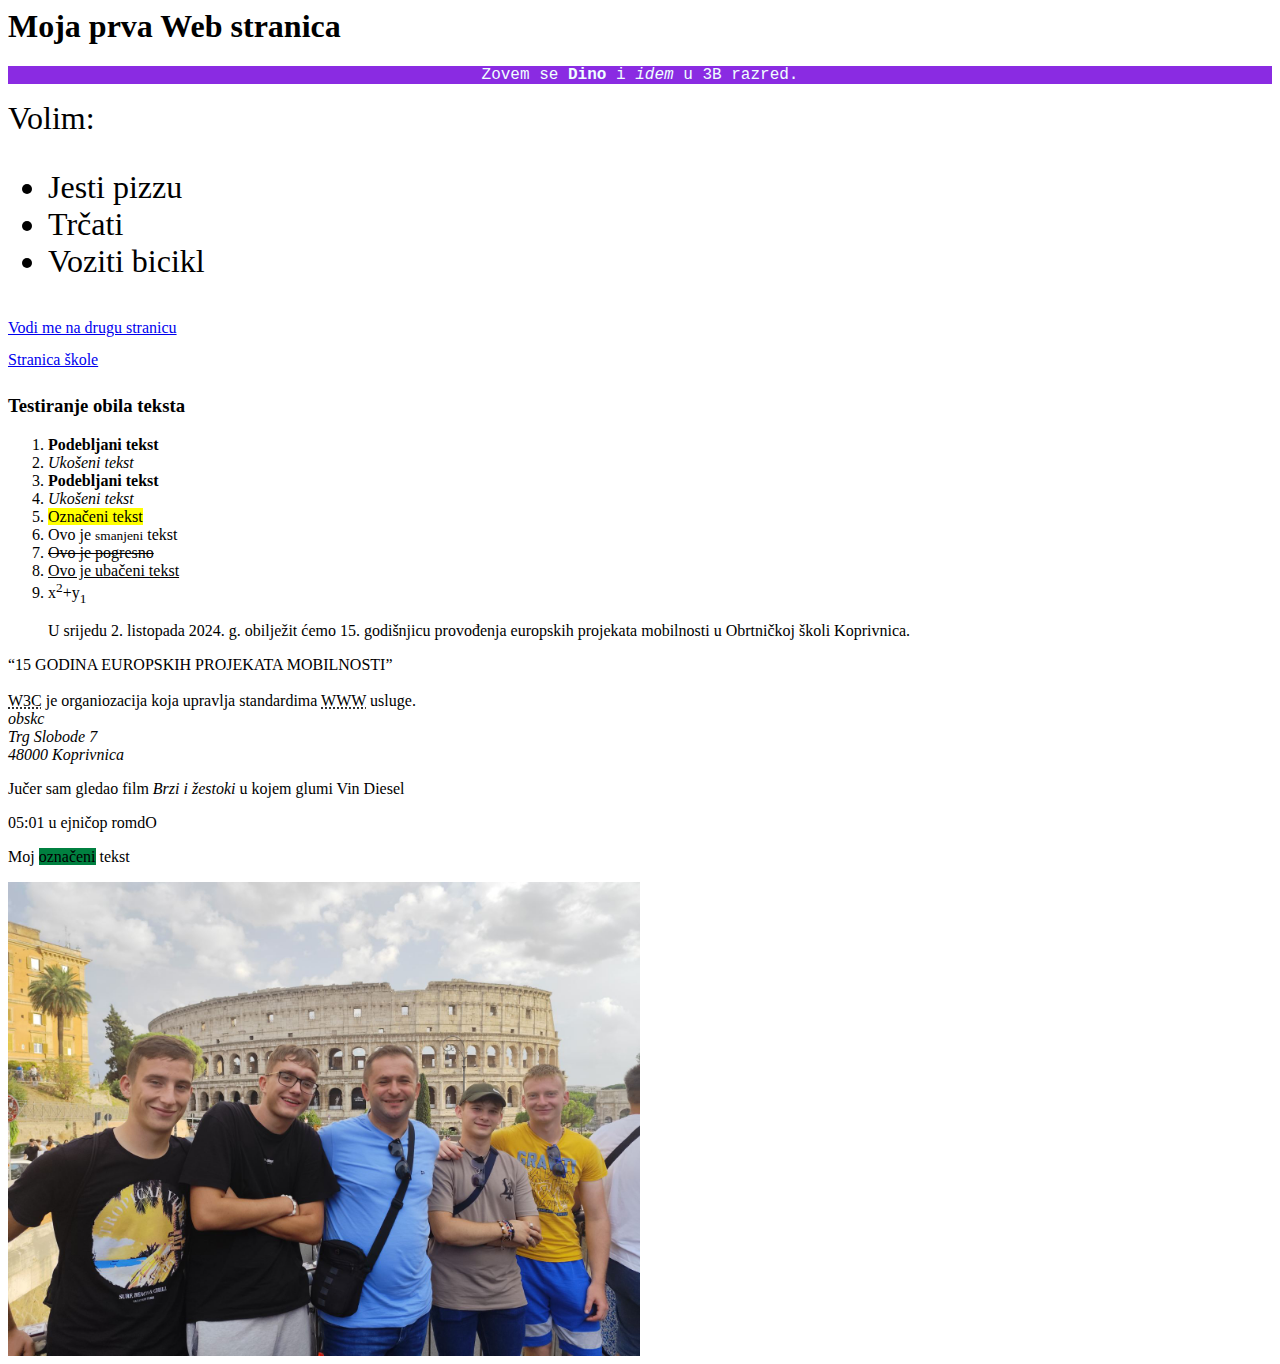
<file: index.html>
<html>

<head>
    <title>Moja prva Web stranica</title>
    <link rel="stylesheet" href="stilovi.css" />
</head>

<body>
    <h1>Moja prva Web stranica</h1>

    <!-- Ovo je komentar -->

    <p class="boja">
        Zovem se <strong>Dino</strong> i <em>idem</em> u 3B razred.
    </p>

    <div style="font-size: xx-large;">
        <span>Volim:</span>
        <ul>
            <li>Jesti pizzu</li>
            <li>Trčati</li>
            <li>Voziti bicikl</li>
        </ul>
    </div>

    <a href="druga.html">Vodi me na drugu stranicu</a><br />
    <a href="http://www.obskc.hr" target="_blank">Stranica škole</a>

    <div>
        <h3>Testiranje obila teksta</h3>
        <ol>
            <li><b>Podebljani tekst</b></li>
            <li><i>Ukošeni tekst</i></li>
            <li><strong>Podebljani tekst</strong></li>
            <li><em>Ukošeni tekst</em></li>
            <li><mark>Označeni tekst</mark></li>
            <li>Ovo je <small>smanjeni</small> tekst</li>
            <li><del>Ovo je pogresno</del></li>
            <li><ins>Ovo je ubačeni tekst</ins></li>
            <li>x<sup>2</sup>+y<sub>1</sub></li>
        </ol>
    </div>


    <blockquote cite="http://www.ss-obrtnicka-koprivnica.skole.hr/?news_hk=1&news_id=1364&mshow=1443#mod_news">
        U srijedu 2. listopada 2024. g. obilježit ćemo 15. godišnjicu provođenja
         europskih projekata mobilnosti u Obrtničkoj školi Koprivnica.</blockquote>

    <q>15 GODINA EUROPSKIH PROJEKATA MOBILNOSTI</q>
    <br></br>

    <abbr title="World wide Web Consortium">W3C</abbr> je organiozacija koja upravlja standardima <abbr title="World wide web">WWW</abbr> usluge.

    <address>
        obskc</br>
        Trg Slobode 7</br>
        48000 Koprivnica</br>
    </address>

    <p>Jučer sam gledao film <cite>Brzi i žestoki</cite> u kojem glumi Vin Diesel</p>

    <p>
        <bdo dir="rtl">Odmor počinje u 10:50</bdo>
    </p>

    <p>
        Moj <span style="background-color: hsl(150, 100%, 25%);">označeni</span> tekst
    </p>

    <img src="slika.jpg" alt="Slika sa susreta" style="width: 50%;+"/>
</body>

</html>
</file>
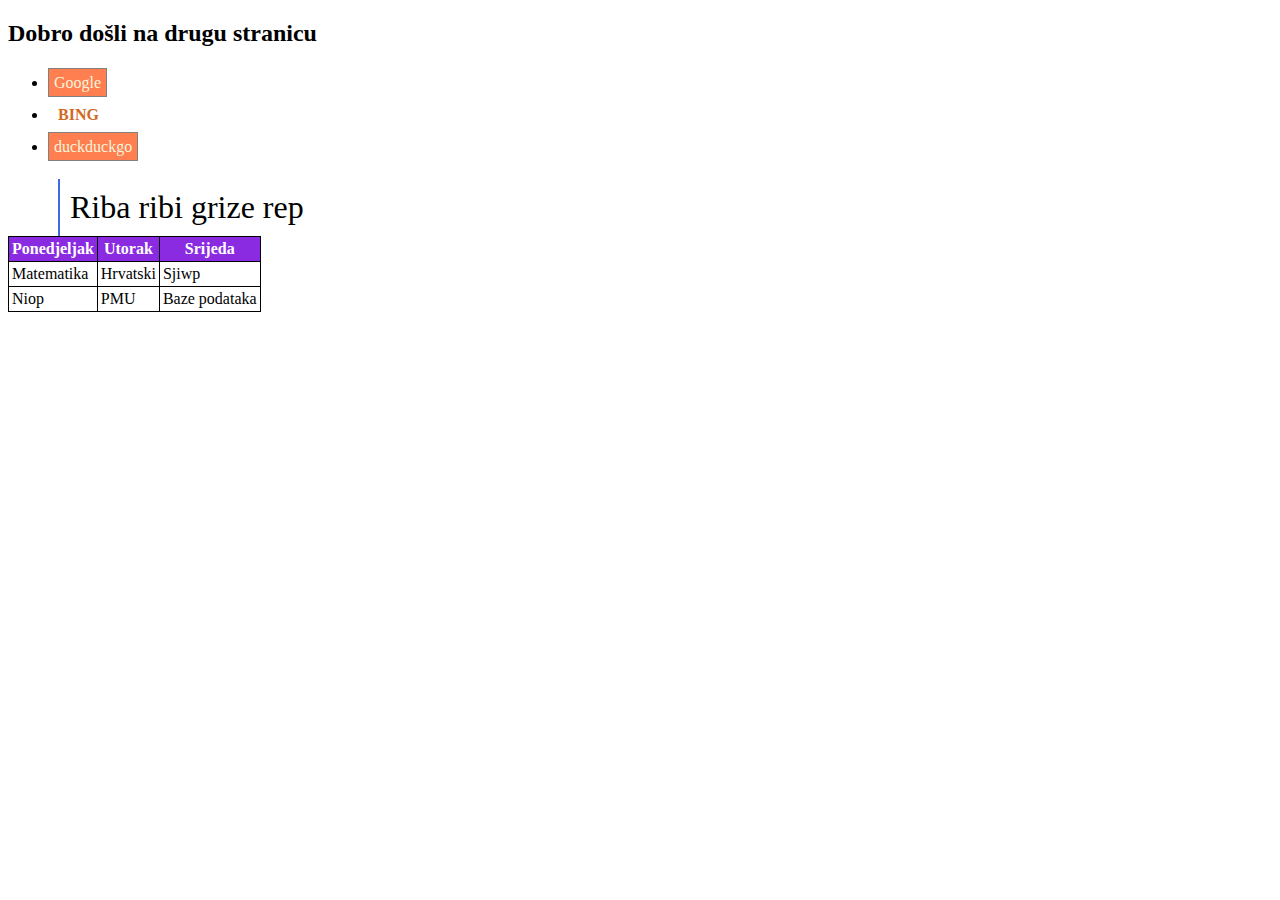
<file: druga.html>
<!DOCTYPE html>
<html lang="en">
<head>
    <meta charset="UTF-8">
    <meta name="viewport" content="width=device-width, initial-scale=1.0">
    <title>Moja druga stranica</title>
    <link rel="stylesheet" href="stilovi.css" />
</head>
<body>
    <h2>Dobro došli na drugu stranicu</h2>

    <ul>
        <li><a class="vrsta1" href="www.google.com">Google</a></li>
        <li><a class="vrsta2" href="www.bing.com">Bing</a></li>
        <li><a class="vrsta1" href="www.duckduckgo.com">duckduckgo</a></li>
    </ul>

    <div class="uzrecica">
        Riba ribi grize rep
    </div>

    <table class="moja_tablica">
        <tr>
            <th>Ponedjeljak</th>
            <th>Utorak</th>
            <th>Srijeda</th>
        </tr>
        <tr></tr>
            <td>Matematika</td>
            <td>Hrvatski</td>
            <td>Sjiwp</td>
        </tr>
        <tr></tr>
            <td>Niop</td>
            <td>PMU</td>
            <td>Baze podataka</td>
        </tr>
    </table>
    
</body>
</html>
</file>
<file: stilovi.css>
.boja {
    color:azure;
    background-color: blueviolet;
    text-align: center;
    font-family: 'Courier New', Courier, monospace;
}
.vrsta1 {
    background-color: coral;
    padding: 5px;
    border: 1px solid gray;
    color:beige;
    text-decoration: none;
}

.vrsta1:hover{
    background-color: crimson;
}
.vrsta2{
    padding: 10px;
    text-transform: uppercase;
    text-decoration: none;
    color:chocolate;
    font-weight: bold;
    
}

.vrst2:hover {
    text-decoration: underline;
}

a {
    line-height: 200%;
    
}

.uzrecica {
    font-family: cursive;
    font-size: xx-large;
    margin-left: 50px;
    padding: 10px;
    border-left: 2px solid royalblue;
}

.uzrecica:hover {
    background-color: royalblue;
    color:azure;
}

table, th, td {
    border: 1px solid black;
    border-collapse: collapse;
}

th {
    background-color: blueviolet;
    color:white;
    padding: 3px;
}

td {
    padding: 3px;
}
</file>
